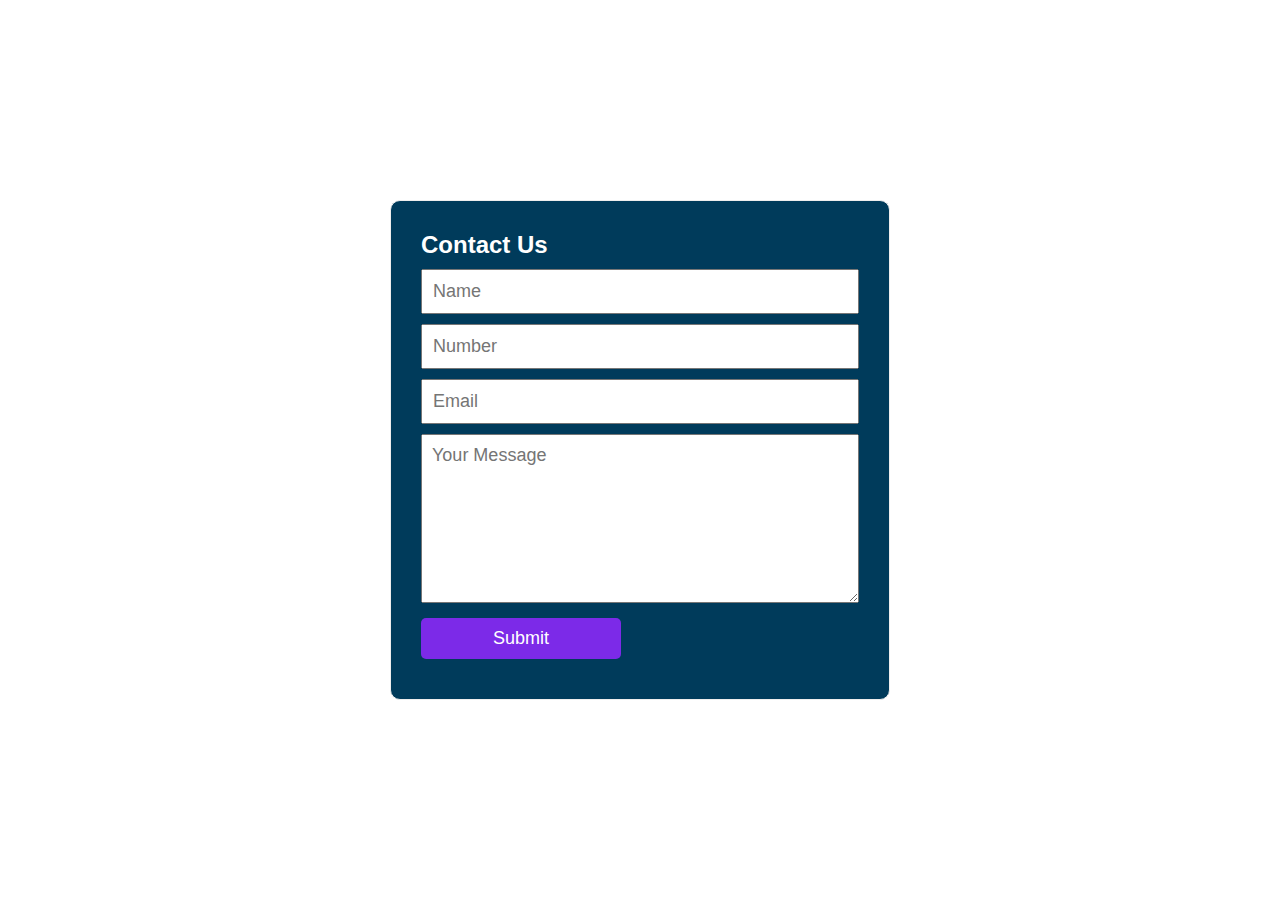
<file: Google Sheet.html>
<!DOCTYPE html>
<html>
<head>
	<link rel="stylesheet" href="Google Sheet.css">
</head>
<body>
	<div class="container">
		<form method="post" action="https://script.google.com/macros/s/AKfycbx_Q3DmN4spY2jg2uHa7Kx5ecDtfcO6OLSlBbuBjJoGPEmo3KD7hYcq1u1c-p_Rr69NKA/exec" name="contact-form">
			<h4>Contact Us</h4>
			<input type="text" name="your-name" placeholder="Name">
			<input type="text" name="your-number" placeholder="Number">
			<input type="email" name="your-email" placeholder="Email">
			<textarea name="message" rows="7" placeholder="Your Message"></textarea>
			<input type="submit" value="Submit" id="submit">
		</form>
	</div>

	<script src="Google Sheet.js"></script>
</body>
</html>
</file>
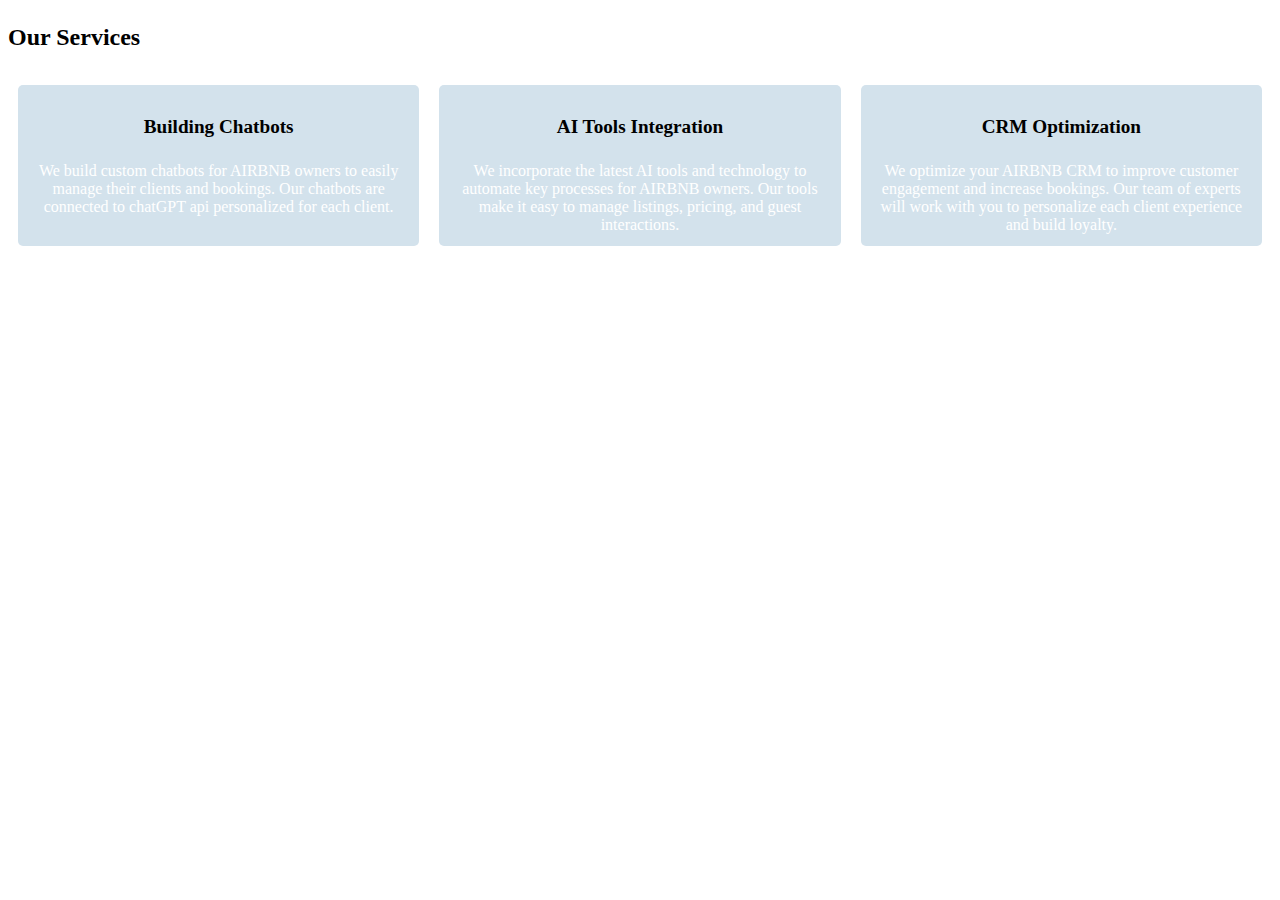
<file: n.html>
<!DOCTYPE html>
<html>
<head>

    <style>
        /* Container for the three text boxes */
        .text-box-container {
            display: flex; /* Use flexbox to arrange text boxes in a row */
        }

        /* Individual text box styles */
        .text-box {
            flex: 1; /* Equal width for all text boxes */
            margin: 10px; /* Add margin for spacing */
            padding: 10px;
            background-color: #d3e2ec;
            color: white;
            text-align: center;
            border: 2px solid transparent;
            border-radius: 5px;
            transition: background-color 0.3s, color 0.3s, border-color 0.3s;
            cursor: pointer;
        }

        /* Text box style on hover */
        .text-box:hover {
            background-color: rgb(124, 124, 124);
            border-color: #fff;
        }
        .text-box-main-title{
    font-weight: 600;
    font-size: 1.5rem;
    margin-bottom: 1rem;
    padding-bottom: .5rem;
    position: relative;
}
        .text-box-title{
            font-weight: 600;
            font-size: 1.2rem;
            color: black;
            margin-bottom: 1rem;
            padding-bottom: .5rem;
            position: relative;
        }
    </style>
</head>
<body>
    <p class="text-box-main-title">Our Services</p>
    <div class="text-box-container">
        <div class="text-box"><p class="text-box-title">Building Chatbots</p>
            We build custom chatbots for AIRBNB owners to easily manage their clients and bookings. Our chatbots are connected to chatGPT api personalized for each client.
        </div>
        <div class="text-box"><p class="text-box-title"> AI Tools Integration</p>
            We incorporate the latest AI tools and technology to automate key processes for AIRBNB owners. Our tools make it easy to manage listings, pricing, and guest interactions.
        </div>
        <div class="text-box"><p class="text-box-title">CRM Optimization</p>
            We optimize your AIRBNB CRM to improve customer engagement and increase bookings. Our team of experts will work with you to personalize each client experience and build loyalty.
        </div>
    </div>
</body>
</html>
</file>
<file: Google Sheet.css>
*{
	box-sizing: border-box;
	padding: 0;
	margin: 0;
	font-family: 'poppins', sans-serif;
	font-size: 18px;
}
body{
	height: 100vh;
	display: flex;
	align-items: center;
	justify-content: center;
}
.container{
	width: 500px;
	padding: 30px;
	border: 1px solid #eeeeee;
	border-radius: 10px;
	background-color: #003b5b;
}
h4{
	margin-bottom: 10px;
	font-size: 24px;
	color: white;
}
input{
	width: 100%;
	padding: 10px;
	margin-bottom: 10px;
}
textarea{
	width: 100%;
	padding: 10px;
}
#submit{
	border: none;
	background-color: #7c2ae8;
	color: white;
	width: 200px;
	margin-top: 10px;
	border-radius: 5px;
}
#submit:hover{
	background-color: #333333;
}
</file>
